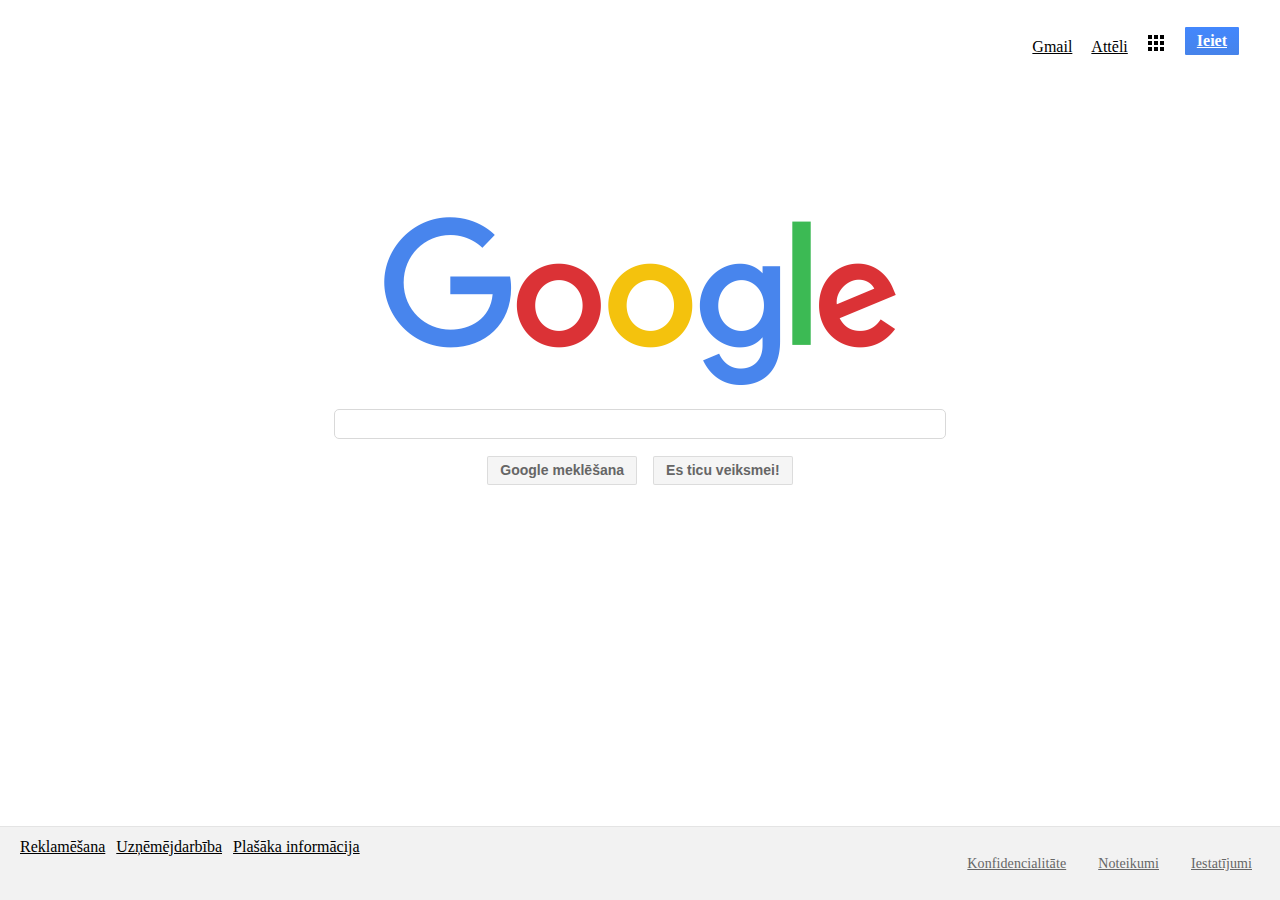
<file: hw2/gugl.html>
<!DOCTYPE html>
<html lang="lv">

	<head>
	<meta charset="utf-8">
	<title>Boogle</title>
	<link rel="icon" type="image/png" href="gagl.jpg" sizes="40x40" />
	<link rel="stylesheet" type="text/css" href="LYOS.css">
	</head>
<body>
	<div>
	<ul class="nav">
		<li>
			<a href="https://mail.google.com/mail/?tab=wm"> Gmail </a>
		</li>
		<li>
			<a href="https://www.google.lv/imghp?hl=lv&tab=wi">Attēli</a>
		</li>
		<li><a href="https://www.google.lv/intl/lv/about/products?tab=wh"><img src="grid.png"></a></li>
		<li ><span class="b"><a style="color:white" href="https://accounts.google.com/ServiceLogin?hl=lv">Ieiet</a></span>
		</li>
	</div>
	<div class="search-box">
      <img src="ggl.png">
      <input type="text" >
      <div class="search-buttons">
        <button>Google meklēšana </button>
        <button>Es ticu veiksmei! </button>
      </div>
    </div>
	<div class="bottom">
      <ul class="b_left">
        <li>
          <a href="https://www.google.com/intl/lv_lv/ads/?subid=ww-ww-et-g-awa-a-g_hpafoot1_1!o2&utm_source=google.com&utm_medium=referral&utm_campaign=google_hpafooter&fg=1">Reklamēšana</a>
        </li>
        <li>
          <a href="https://www.google.com/services/?subid=ww-ww-et-g-awa-a-g_hpbfoot1_1!o2&utm_source=google.com&utm_medium=referral&utm_campaign=google_hpbfooter&fg=1">Uzņēmējdarbība</a>
        </li>
        <li>
          <a href="https://www.google.com/intl/lv_lv/about/?utm_source=google-LV&utm_medium=referral&utm_campaign=hp-footer&fg=1">Plašāka informācija</a>
        </li>
      </ul>
      <ul class="b_right">
        <li>
          <a href="https://www.google.com/intl/en/policies/privacy/?fg=1">Konfidencialitāte</a>
        </li>
        <li>
          <a href="https://www.google.com/intl/en/policies/terms/?fg=1">Noteikumi</a>
        </li>
        <li>
          <a href="https://www.google.com/preferences?hl=en">Iestatījumi</a>
        </li>
      </ul>
    </div>
</body>
</html>
</file>
<file: hw2/LYOS.css>
*{
	font-size: 16px;
	font:arial;
	color: #000;
}
body {
	background: none repeat scroll 0 0 #fff;
	color: #222;
	margin:0;
}
.nav {
	float:right;
	margin-right: 25px;
}
.nav li{
	list-style: none;
	display: inline-block;
	text-align: right;
	padding: 5px 10px 0 0;
	vertical-align: bottom;
	margin: 5px 5px 0 0;
	font-size: 13px;
}
.ba{text-decoration: white; 
 }
.b {border: 1px solid #fff;
    font-weight: bold;
    text-decoration-color: #123;
    outline: none;
    background: #4285f4;
  
    background: -webkit-linear-gradient(top,#4387fd,#4683ea);

    display: inline-block;
    line-height: 28px;
    padding: 0 12px;
    -webkit-border-radius: 2px;
    border-radius: 2px;
}
.search-box {
	position: absolute;
	margin-top:75px;
	width:100%;
}
.search-box img {
	padding:142px 0 24px 0;
	display: block;
	margin:0 auto;
}
.search-box input {
	width: 600px;
    margin: 0 auto;
    padding: 5px;
    border: 1px solid #d9d9d9;
    font-size: 16px;
    border-radius: 5px;
    display: block;
}
.search-box input:focus {
	border-color: #f5f5f5;
}
.search-buttons  {
	text-align: center;
	padding-left: 0;
}
.search-buttons button{
    background-color: #f5f5f5;
    border: 1px solid rgba(0, 0, 0, 0.1);
    border-radius: 2px;
    color: #666;
    font-size: 14px;
    font-weight: bold;
    line-height: 27px;
    margin: 17px 6px;
    padding: 0 12px;
    display: inline-block;
    cursor: pointer;
}
.search-button button:hover{
	background-color:#f8f8f8;
	border: 1px solid #c6c6c6;
    box-shadow:0 1px 1px rgba(0,0,0,0.1);
    color:#333;
}
.bottom {
	bottom: 0 ;
	position: absolute;
	width:100%;
	background-color: #f2f2f2;
	border-top: 1px solid #e4e4e4; 
}
 
.b_left {
	margin: 0;
}
.b_left {
	float:left;
	padding-left:20px;
}
.b_right {
	float:right;
	padding-right:10px;
}

.b_left li{
	list-style: none;
	display: inline;
	line-height: 40px;
	}
.b_right li{
	list-style: none;
	display: inline;
	line-height: 40px;
}
.b_right li a:first-child {
	padding-right:8px;
}
.b_left li:nth-child(2),
.b_left li:nth-child(3) {
	margin-left:7px;
}

.b_right li a {
	color: #666;
    margin: 2px 10px 0;
    letter-spacing: 0.1px;
    font-size: 14px;
}
</file>
